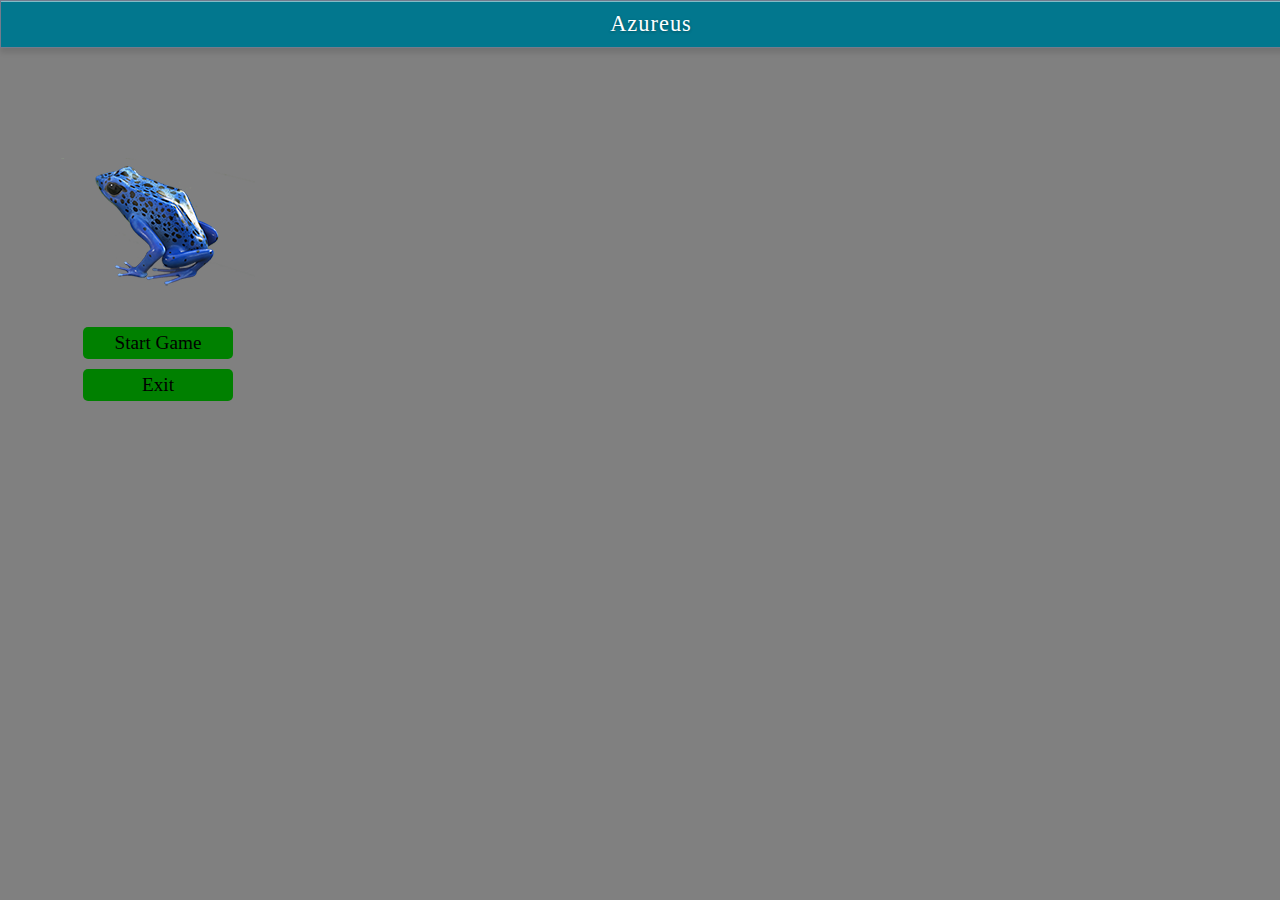
<file: index.html>
<!DOCTYPE HTML>

<html lang="en">

	<head>
		<title>Azureus</title>
		
		<meta charset="utf-8">
		<link rel="stylesheet" type="text/css" href="css/style.css">
	</head>
	
	<body>
	
		<header>
			<div class="title"><p>Azureus</p></div>
		</header>
		
		<article>
			<img src="images/azureus-onStart.png" class="initialImage">
		
			<div class="buttons">
				<a href="game.html"><div class="startGame"><p>Start Game</p></div></a>
				<a href="#modalExit" rel="modalExit"><div class="exit"><p>Exit</p></div></a>
			</div>			
		</article>
		
		<div id="modalExit">
			<p class="closeApp">Are you sure?</p>
			
			<a href="#"><div class="confirmationButtons" id="yes">Yes</div></a>
			<a href="#"><div class="confirmationButtons" id="no">No</div></a>
			
			<div class="clear"></div>
		</div>
		
		<div id="mascara"></div>
		
		<script src="js/jquery-2.1.0.js" type="text/javascript"></script>
		<script type="text/javascript" src="js/script.js"></script>
		
	</body>
	
</html>
</file>
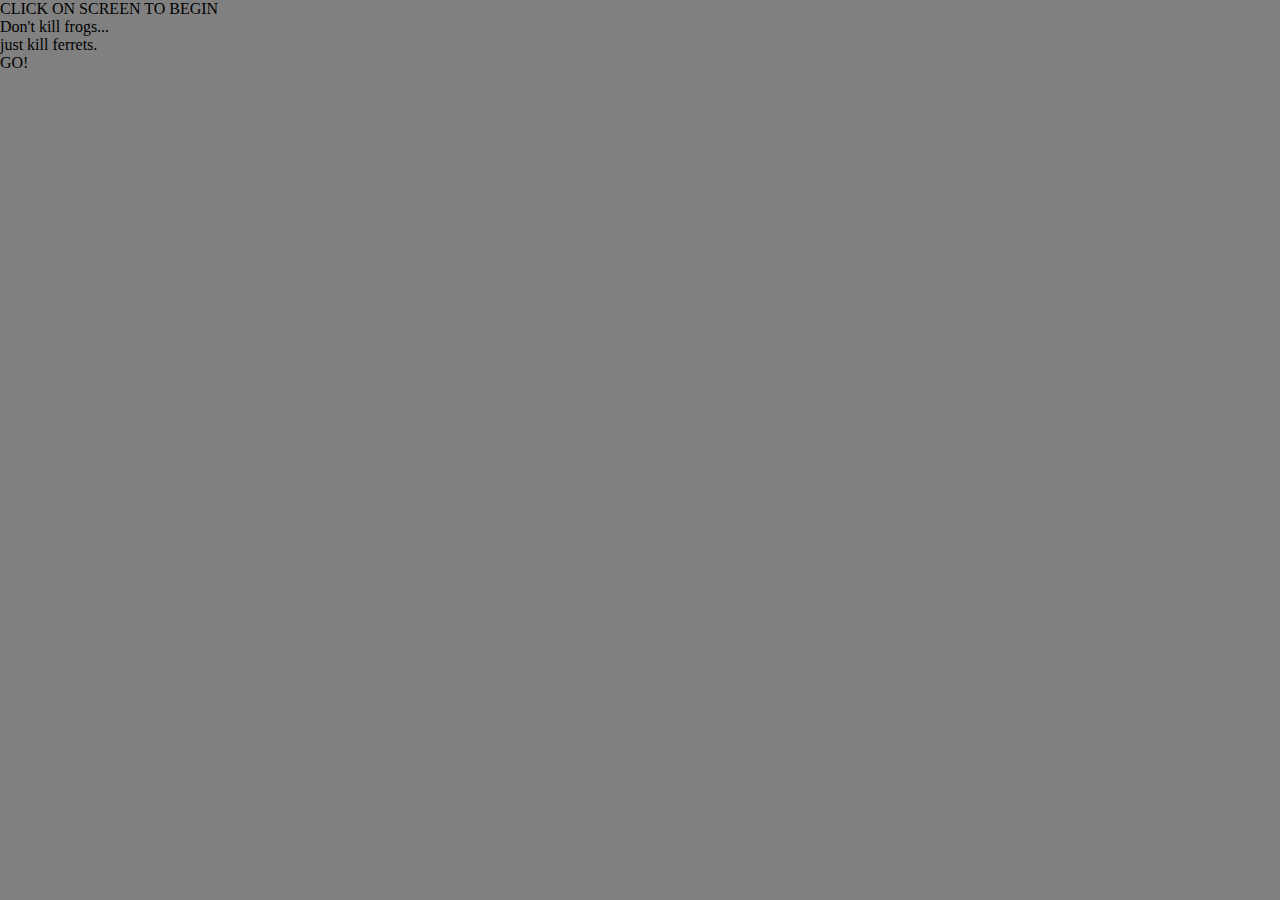
<file: tips.html>
<!DOCTYPE HTML>

<html id="pageTips" lang="en">

	<head>
		<title>Azureus</title>
		
		<meta charset="utf-8">
		<link rel="stylesheet" type="text/css" href="css/style.css">
	</head>
	
	<body>
		<article>
			<div id="skip">CLICK ON SCREEN TO BEGIN</div>
			<div id="tips1">Don't kill frogs...</div>
			<div id="tips2">just kill ferrets.</div>
			<div id="go">GO!</div>
		</article>
	
		<script src="js/jquery-2.1.0.js" type="text/javascript"></script>
		<script type="text/javascript" src="js/script.js"></script>
	</body>
</html>
</file>
<file: css/style.css>
*{
	font-family:impact;
	padding:0;
	margin:0;
}

body{
	background-color:grey;
}

a, a:hover, a:visited{
	text-decoration:none;
	color:black;
}

.clear{
	clear:both;
}

.title{
	text-align:center;
	font-size:1.4em;
	background-color:#02778e;
	padding:10px;
	background: -moz-linear-gradient(center top , #B9C5DD 0%, #A4B0CB) repeat scroll 0 0 rgba(0, 0, 0, 0);
    border: 1px solid #737B8D;
    box-shadow: 0 5px 5px rgba(0, 0, 0, 0.1), 0 1px 0 rgba(255, 255, 255, 0.5) inset;
    color: #FFFFFF;
    display: table;
    font-weight: 500;
    letter-spacing: 1px;
    text-shadow: 0 1px 3px rgba(0, 0, 0, 0.3), 0 0 0 rgba(255, 255, 255, 0);
	width:100%;
}

.initialImage{
	margin-top:110px;
	margin-left:45px;
}

.buttons{
	margin-top:25px;
	margin-left:83px;
	width:150px;
}

.startGame, .exit{
	background-color:green;
	text-align:center;
	padding:5px 15px 5px 15px;
	margin:10px 0 10px 0;
	width:120px;
	font-size:1.2em;
	border-radius:5px;
}

.startGame:hover, .exit:hover{
	background-color:#4dff4d;
	text-align:center;
	padding:5px 15px 5px 15px;
	margin:10px 0 10px 0;
	width:120px;
	font-size:1.2em;
	border-radius:5px;
}

#mascara{
    display:none;
    position:absolute;
    left:0;
    top:0;
    z-index:9000;
    background-color:#000;
}

#modalExit{
    display:none;
    width:120px;
    height:50px;
    position:absolute;
    left:0;
    top:0;
    background-color:rgba(255,255,255,0.8);
	border:7px solid rgba(255,255,255,0.4);
    z-index:9900;
    padding:15px;
	border-radius:3px;
}

#modalPause{
	display:none;
    width:120px;
    height:82px;
    position:absolute;
    left:0;
    top:0;
    background-color:rgba(255,255,255,0.8);
	border:7px solid rgba(255,255,255,0.4);
    z-index:9900;
    padding:15px;
	border-radius:3px;
}

.closeApp{
	margin-bottom:8px;
}

.confirmationButtons{
	background-color:red;
	border-radius:2px;
	width:50px;
	text-align:center;
	float:left;
	margin-right:10px;
}

.pauseModalButtons{
	background-color:red;
	border-radius:2px;
	width:100px;
	text-align:center;
	margin-bottom:10px;
	margin-left:10px;
}

#yes:hover, #no:hover{
	background-color:#ff4d4d;
	border-radius:2px;
	width:50px;
	text-align:center;
	float:left;
	margin-right:10px;
}

.buttonPause{
	position:absolute;
	margin:5px;
	right:0;
	top:0;
	z-index:9001;
}

#time{
	background-color:#8defa7;
	letter-spacing: 1px;
    text-shadow: 0 1px 3px rgba(0, 0, 0, 0.3), 0 0 0 rgba(255, 255, 255, 0);
	position:absolute;
	top:0;
	left:0;
	z-index:9000;
	width:100%;
	padding:3px;
}

#score{
	background-color:#8defa7;
	letter-spacing: 1px;
    text-shadow: 0 1px 3px rgba(0, 0, 0, 0.3), 0 0 0 rgba(255, 255, 255, 0);
	position:absolute;
	top:0;
	left:43%;
	z-index:9000;
	padding:3px;
}
</file>
